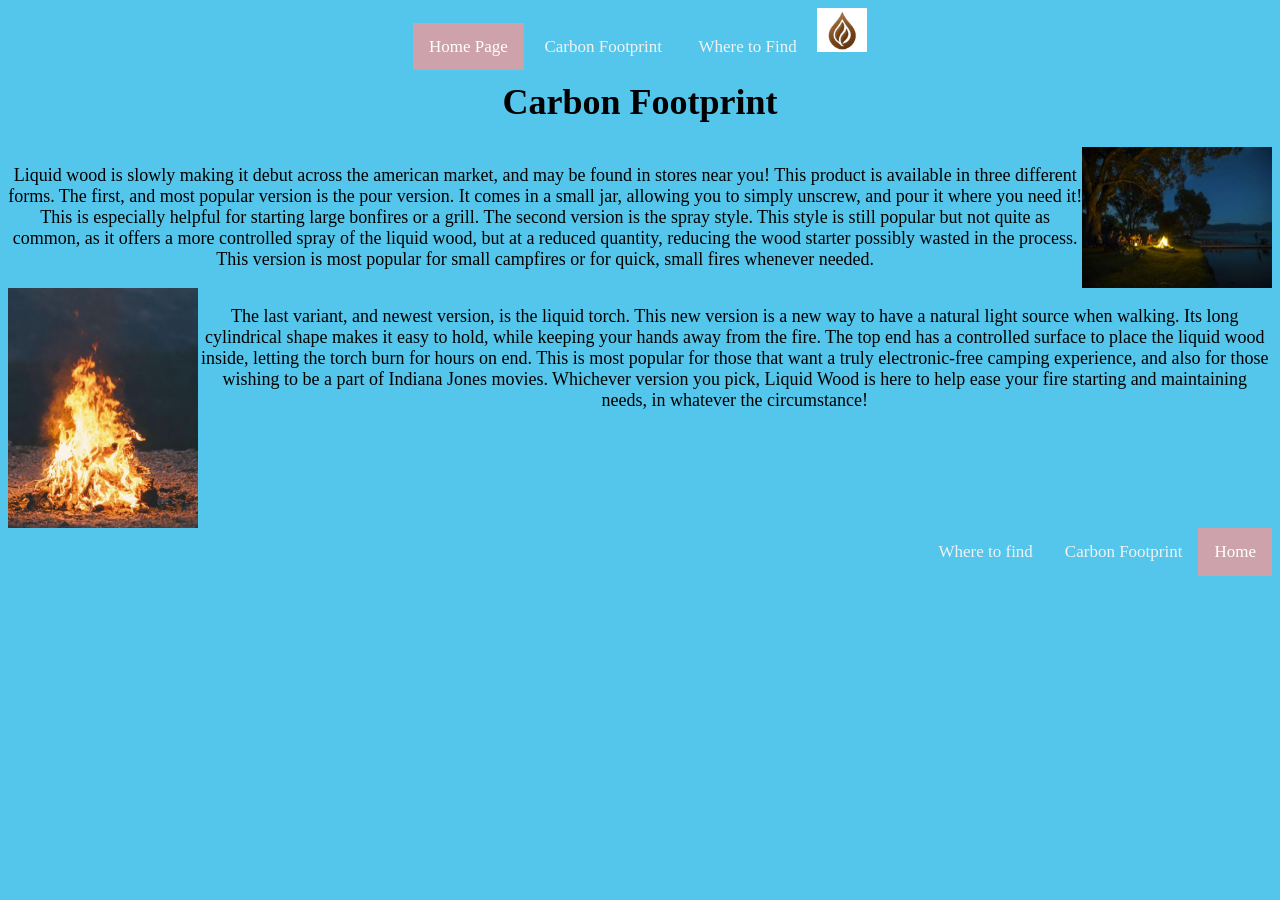
<file: index.html>
<!-----sources>
https://www.w3schools.com/howto/howto_js_topnav.asp
https://www.w3schools.com/howto/howto_css_bottom_nav.asp

<!=---Header-->
<!DOCTYPE html>
<html lang="en">

<head>
  <meta charset="UTF-8">
  <meta name="viewport" content="width=device-width, initial-scale=1.0">
  <title>Carbon Footprint</title>
  <link rel="stylesheet" href="stylesheet.css">
</head>

</html>
<html>

</html>
<header></header>
<div class="topnav">
  <a class="active" href="#home">Home Page</a>
  <a href="#news">Carbon Footprint</a>
  <a href="#contact">Where to Find </a>
  <img src="Images/Logo.png" alt="Logo" style="width: 50px;"> <!---remove-->
</div>



<!----Body-->


<body>

  <h1> Carbon Footprint</h1>
  <div class="main">
    <div id="fire1"><img src="Images/Fire 1.png" alt="Fire" style="width: 15%;">
      <p>
        Liquid wood is slowly making it debut across the american market, and may be found in stores near you! This
        product is available in three different forms. The first, and most popular version is the pour version. It comes
        in a small jar, allowing you to simply unscrew, and pour it where you need it! This is especially helpful for
        starting large bonfires or a grill. The second version is the spray style. This style is still popular but not
        quite as common, as it offers a more controlled spray of the liquid wood, but at a reduced quantity, reducing
        the
        wood starter possibly wasted in the process. This version is most popular for small campfires or for quick,
        small
        fires whenever needed. </p>
    </div>

    <div id="fire2"><img src="Images/Fire 2.png" alt="fire but far" style="width: 15%;">
      <p> The last variant, and newest version, is the liquid torch. This new version is a new way to have a natural
        light
        source when walking. Its long cylindrical shape makes it easy to hold, while keeping your hands away from the
        fire. The top end has a controlled surface to place the liquid wood inside, letting the torch burn for hours on
        end. This is most popular for those that want a truly electronic-free camping experience, and also for those
        wishing to be a part of Indiana Jones movies. Whichever version you pick, Liquid Wood is here to help ease your
        fire starting and maintaining needs, in whatever the circumstance!</p>
    </div>
  </div>
</body>

<!----Navigation-->





<!--Section-->






<!----Footer-->
<footer></footer>
<div class="navbar">
  <a href="#home" class="active">Home</a>
  <a href="#Carbon_Footprint">Carbon Footprint</a>
  <a href="#Where_to_Find">Where to find</a>
</div>
</file>
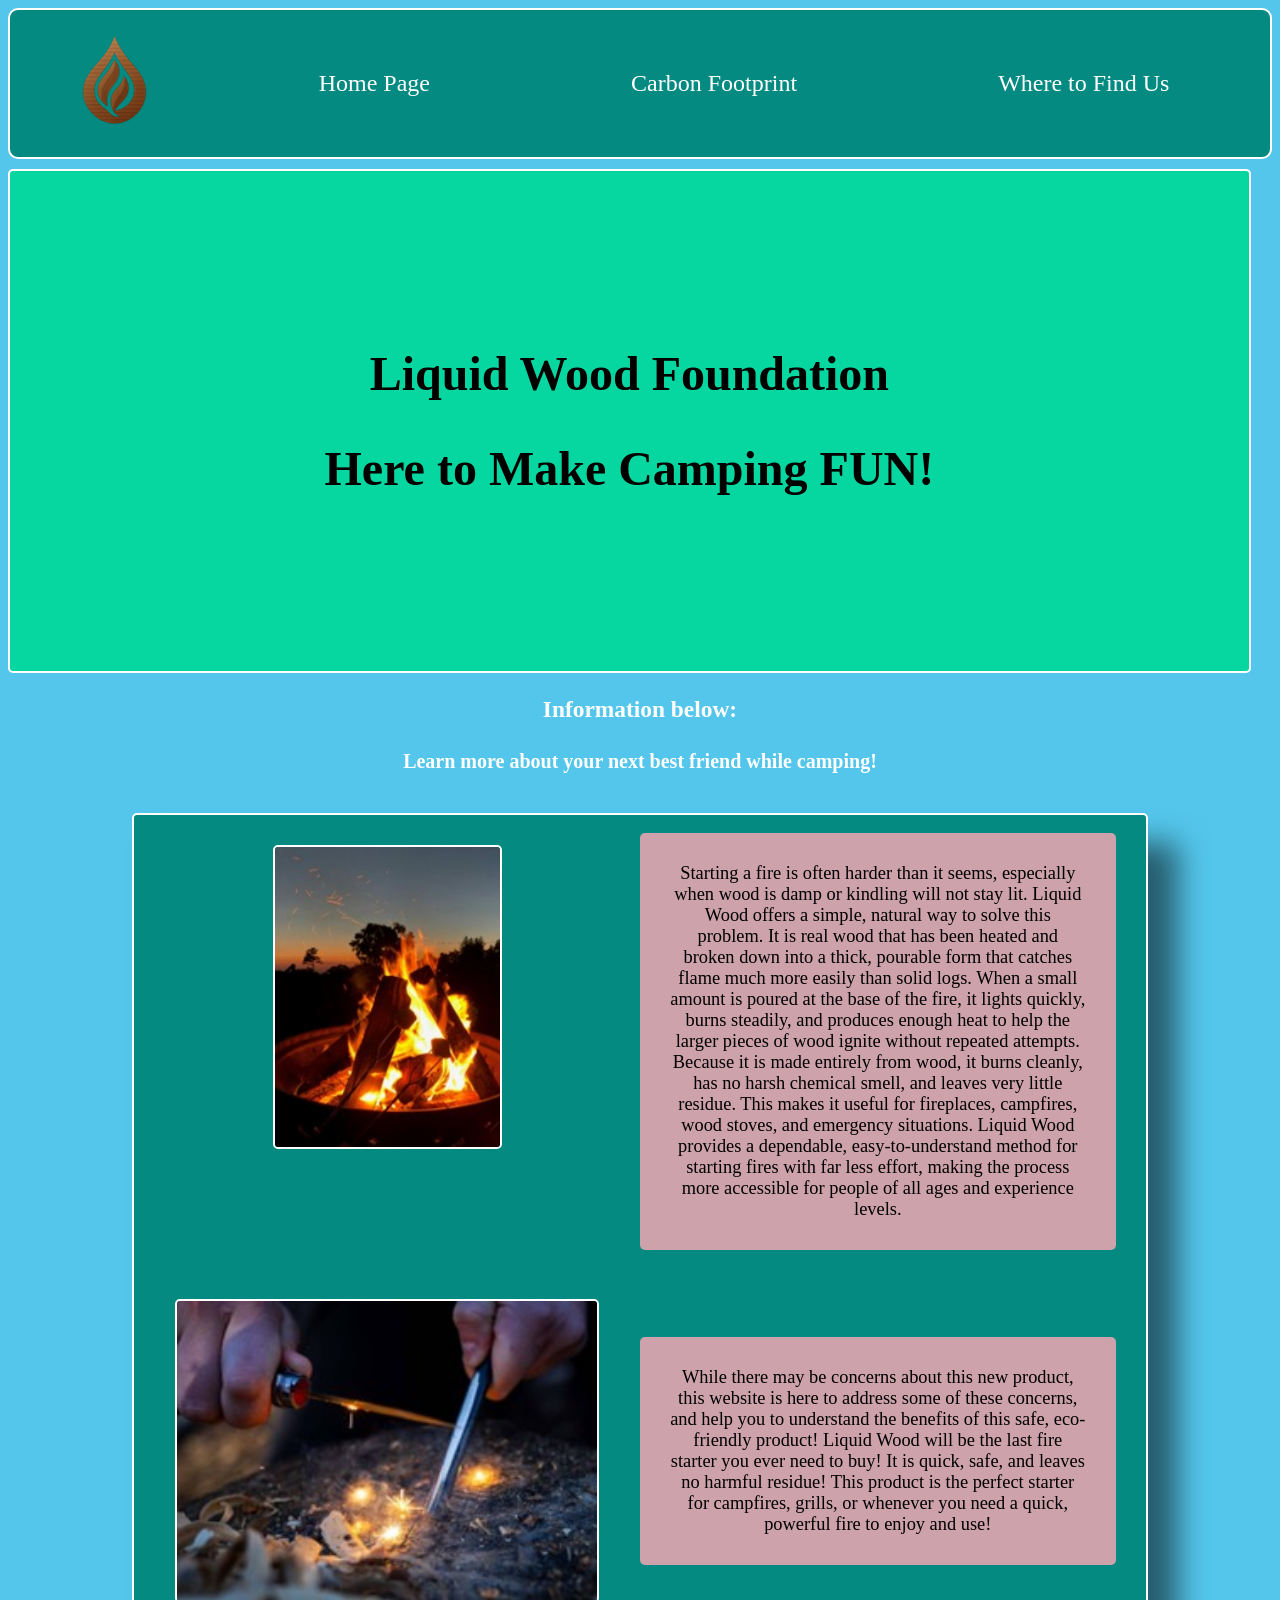
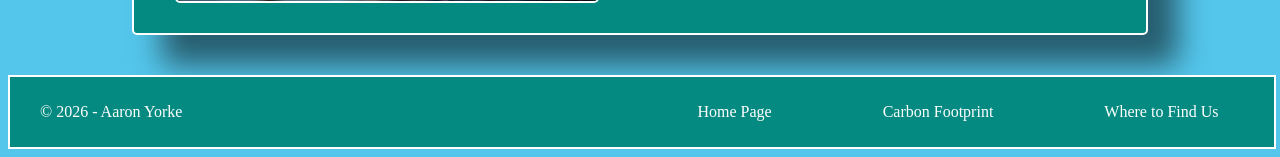
<file: docs/index.html>
<!--      
    Client: Aaron Yorke
    Team name: Yippee!
    contributors: Jake Powell
    date: 3/16/26
    sources:
https://alveyworld.github.io/wdd130/activities/week11/client-dev-html.html
Github.com


-->



<!DOCTYPE html>
<html lang="en">
<head>
    <meta charset="UTF-8">
    <meta name="viewport" content="width=device-width, initial-scale=1.0">
    <title>Liquid Wood Foundation</title> <!--change according to the page you're on-->
    <link rel="stylesheet" href="styles/styles.css"> <!--needs to be changed... maybe??-->
    <link rel="icon" href="images/logo.png">
</head>
<body>
    <header>
        <nav id="nav">
        <img id="logo" src="images/logo.png" alt="Liquid Wood Logo">
        <a class="nav-link" href="index.html">Home Page</a>
        <a class="nav-link" href="Subpage-carbon-footprint/carbonfootprint.html">Carbon Footprint</a>
        <a class="nav-link" href="wheretofindus.html">Where to Find Us</a> 
        </nav>
    </header>
    <main>
        <div id="hero"> <!--big box at the beginning-->
            <div id="hero-box"></div>
            <section id="hero-msg">
                <h1 id="title">Liquid Wood Foundation</h1>
                <h2>Here to Make Camping FUN!</h2>
            </section>
        </div>
        <div id="sub-header">
            <h3>Information below:</h3>
            <h4>Learn more about your next best friend while camping!</h4>
        </div>
        <div class="info-paragraphs">
            <img class="grp-1.1" src="images/campfire.jpg" alt="A Glowing Campfire">
            <p class="grp-1.1">Starting a fire is often harder than it seems, especially when wood is damp or kindling will not stay lit. Liquid Wood offers a simple, natural way to solve this problem. It is real wood that has been heated and broken down into a thick, pourable form that catches flame much more easily than solid logs. When a small amount is poured at the base of the fire, it lights quickly, burns steadily, and produces enough heat to help the larger pieces of wood ignite without repeated attempts. Because it is made entirely from wood, it burns cleanly, has no harsh chemical smell, and leaves very little residue. This makes it useful for fireplaces, campfires, wood stoves, and emergency situations. Liquid Wood provides a dependable, easy‑to‑understand method for starting fires with far less effort, making the process more accessible for people of all ages and experience levels.</p>
            <img class="grp-2" src="images/starting-a-fire.jpg" alt="fire-starting">
            <p class="grp-2">While there may be concerns about this new product, this website is here to address some of these concerns, and help you to understand the benefits of this safe, eco-friendly product! Liquid Wood will be the last fire starter you ever need to buy! It is quick, safe, and leaves no harmful residue! This product is the perfect starter for campfires, grills, or whenever you need a quick, powerful fire to enjoy and use!</p>
        </div>
    </main>
    <footer>
        <p>&copy; 2026 - Aaron Yorke</p>
        <div id="footer-links">
            <a class="footer-link" href="index.html">Home Page</a>
            <a class="footer-link" href="Subpage-carbon-footprint/carbonfootprint.html">Carbon Footprint</a>
            <a class="footer-link" href="Subpage-where-to-find-us/wheretofindus.html">Where to Find Us</a>
        </div>
    </footer>
</body>
</html>
</file>
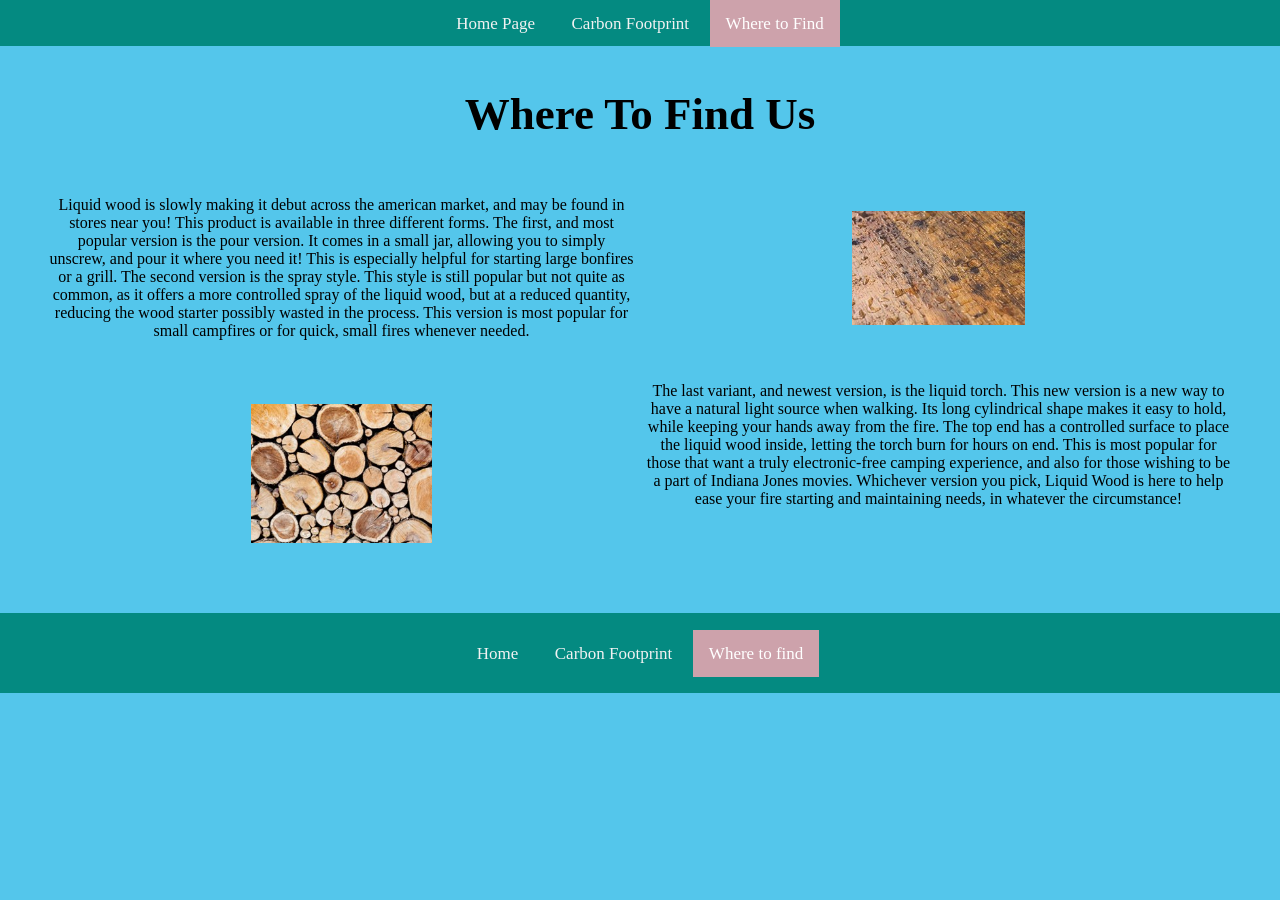
<file: docs/wheretofindus.html>
<!DOCTYPE html>
<html lang="en">
<head>
    <meta charset="UTF-8">
    <meta name="viewport" content="width=device-width, initial-scale=1.0">
    <title>Where To Find Us</title>
    <link rel="stylesheet" href="Subpage-carbon-footprint/stylesheet.css">
</head>
<body>
    <header>
        <div class="topnav">
            <a href="index.html">Home Page</a>
            <a href="Subpage-carbon-footprint/carbonfootprint.html">Carbon Footprint</a>
            <a class="active" href="wheretofindus.html">Where to Find </a>
        </div>
    </header>
    <h1 id="where-header">Where To Find Us</h1>
    <div id="where-content">
        <p>Liquid wood is slowly making it debut across the american market, and may be found in stores 
            near you! This product is available in three different forms. The first, and most popular 
            version is the pour version. It comes in a small jar, allowing you to simply unscrew, and 
            pour it where you need it! This is especially helpful for starting large bonfires or a grill. 
            The second version is the spray style. This style is still popular but not quite as common, 
            as it offers a more controlled spray of the liquid wood, but at a reduced quantity, reducing 
            the wood starter possibly wasted in the process. This version is most popular for small 
            campfires or for quick, small fires whenever needed.</p>
        <img src="images/water-on-wood.jpg">
        <img src="images/wood.jpg">
        <p>The last variant, and newest version, is the liquid torch. This new version is a new way to 
            have a natural light source when walking. Its long cylindrical shape makes it easy to hold, 
            while keeping your hands away from the fire. The top end has a controlled surface to place 
            the liquid wood inside, letting the torch burn for hours on end. This is most popular for 
            those that want a truly electronic-free camping experience, and also for those wishing to be 
            a part of Indiana Jones movies. Whichever version you pick, Liquid Wood is here to help ease 
            your fire starting and maintaining needs, in whatever the circumstance!</p>
    </div>
    <footer>
        <div id="where-footer">
            <a href="index.html">Home</a>
            <a href="Subpage-carbon-footprint/">Carbon Footprint</a>
            <a class="active" href="wheretofindus.html">Where to find</a>
        </div>
    </footer>
</body>
</html>
</file>
<file: stylesheet.css>
/*********Header******/

.topnav a {
  float: center;
  color: #f2f2f2;
  text-align: center;
  padding: 14px 16px;
  text-decoration: none;
  font-size: 17px;
  font-family: 'Times New Roman', Times, serif;
}


.topnav a:hover {
  background-color: #ddd;
  color: black;
}

.topnav a.active {
  background-color: #CDA2AB;
  color: white;
}
navbar {
  background-color: #333;
  overflow: hidden;
  position: fixed;
  bottom: 0;
  width: 100%;
}
.fire1{text-align: left;}
.fire2{text-align: right;}
body{text-align: center;font-family: 'Times New Roman', Times, serif;font-size: large;}
body{background-color: #54C6EB;}
.navbar a {
  float: right;
  display: block;
  color: #f2f2f2;
  text-align: center;
  padding: 14px 16px;
  text-decoration: none;
  font-size: 17px;
   font-family: 'Times New Roman', Times, serif;
}

.navbar a:hover {
  background-color: #ddd;
  color: black;
}
.navbar a.active {
  background-color: #CDA2AB;
  color: white;}
#fire1{display:flex;flex-direction: row-reverse;}
#fire2{display: flex;;}
</file>
<file: docs/styles/styles.css>
/* References:
Color Palette

#048A81 Dark Cyan
#06D6A0 Emerald
#54C6EB sky aqua
#8A89C0 Lavender Gray
#CDA2AB Rosy Taupe (grayish pink)

Fonts:
Times New Roman, Times, Serif
*/
/*******everything here is the same on all pages*********/
body {
    font-family: 'Times New Roman', Times, serif;
    background-color:#54C6EB;
}
#nav {
    display: flex;
    justify-content: space-around;
    align-items: center;
    background: #048A81;
    font-size: 1.5em;
    border-radius: 10px;
    border: 2px solid white;
}
.nav-link {
    text-decoration: none;
    color: white;
    padding: 60px 60px;
}
.nav-link:hover {
    background-color: #8A89C0;
    color: black;
}

/********** Everything below here is exclusive (ish) to the home page**********/
#hero {
    background-color: #06D6A0;
    width: 98%;
    height: 500px;
    margin-top: 10px;
    z-index: -1;
    display: flex;
    justify-content: center;
    border: 2px solid white;
    border-radius: 5px;
    justify-self: center;
}
#hero-msg {
    align-self: center;
    text-align: center;
    font-size: 2em;
}
#sub-header {
    text-align: center;
    font-size: 1.25em;
    color: white;
}
.info-paragraphs {
    background-color:#048A81;
    width: 80%;
    display: grid;
    grid-template-columns: 1fr 1fr;
    font-size: 1.15em;
    box-shadow: 30px 30px 30px #275d6e;
    margin: 40px auto;
    border: 2px solid white;
    border-radius: 5px;
}
.info-paragraphs img {
    height: 300px;
    margin: 30px auto;
    border: 2px solid white;
    border-radius: 5px;
}
.info-paragraphs p {
    text-align: center;
    align-self: center;
    padding: 30px;
    background-color:#CDA2AB;
    margin-right: 30px;
    border-radius: 5px;
}
/*********Footer (should be the same on every page)**********/
footer {
    background-color:#048A81;
    display: grid;
    grid-template-columns: 1fr 1fr;
    width: 100%;
    height: 70px;
    border: 2px solid white;
}
footer p {
    align-self: center;
    color: white;
    padding-left: 30px;
}
#footer-links {
    grid-column: 2/3;
    display: flex;
    justify-content: space-around;
    align-items: center;
}
.footer-link {
    text-decoration: none;
    padding: 26px;
    color: white;
}
.footer-link:hover {
    background-color:#8A89C0;
    color: black;
}
</file>
<file: docs/Subpage-carbon-footprint/stylesheet.css>
/*********Header******/

header {
  background-color: #048A81;
  height: 46px;
  margin: -8px;
  .topnav {
    padding-top: 13px;
  }
}

footer {
  background-color: #048A81;
  height: 50px;
  margin: -8px;
  padding-top: 30px;
  text-align: center;
}

.topnav a {
  float: center;
  color: #f2f2f2;
  text-align: center;
  padding: 14px 16px;
  text-decoration: none;
  font-size: 17px;
  font-family: 'Times New Roman', Times, serif;
}


.topnav a:hover {
  background-color: #ddd;
  color: black;
}

.topnav a.active {
  background-color: #CDA2AB;
  color: white;
}
navbar {
  background-color: #333;
  overflow: hidden;
  position: fixed;
  bottom: 0;
  width: 100%;
}
.fire1{text-align: left;}
.fire2{text-align: right;}
body{text-align: center;font-family: 'Times New Roman', Times, serif;font-size: large;}
body{background-color: #54C6EB;}
.navbar a {
  float: right;
  display: block;
  color: #f2f2f2;
  text-align: center;
  padding: 14px 16px;
  text-decoration: none;
  font-size: 17px;
   font-family: 'Times New Roman', Times, serif;
}

.navbar a:hover {
  background-color: #ddd;
  color: black;
}
.navbar a.active {
  background-color: #CDA2AB;
  color: white;}
#fire1{display:flex;flex-direction: row-reverse;}
#fire2{display: flex;;}


#where-content {
  display: grid;
  grid-template-columns: 1fr 1fr;
  gap: 10px;
  margin: 40px;
  p {
    font-size: 16px;
  }
  img {
    height: 65%;
    margin: auto;
  }
}

#where-footer a {
  color: #f2f2f2;
  text-align: center;
  padding: 14px 16px;
  text-decoration: none;
  font-size: 17px;
  font-family: 'Times New Roman', Times, serif;
}

#where-footer a:hover {
  background-color: #ddd;
  color: black;
}

#where-footer a.active {
  background-color: #CDA2AB;
  color: white;
}

#where-header {
  margin-top: 50px;
  font-size: 45px;
}
</file>
